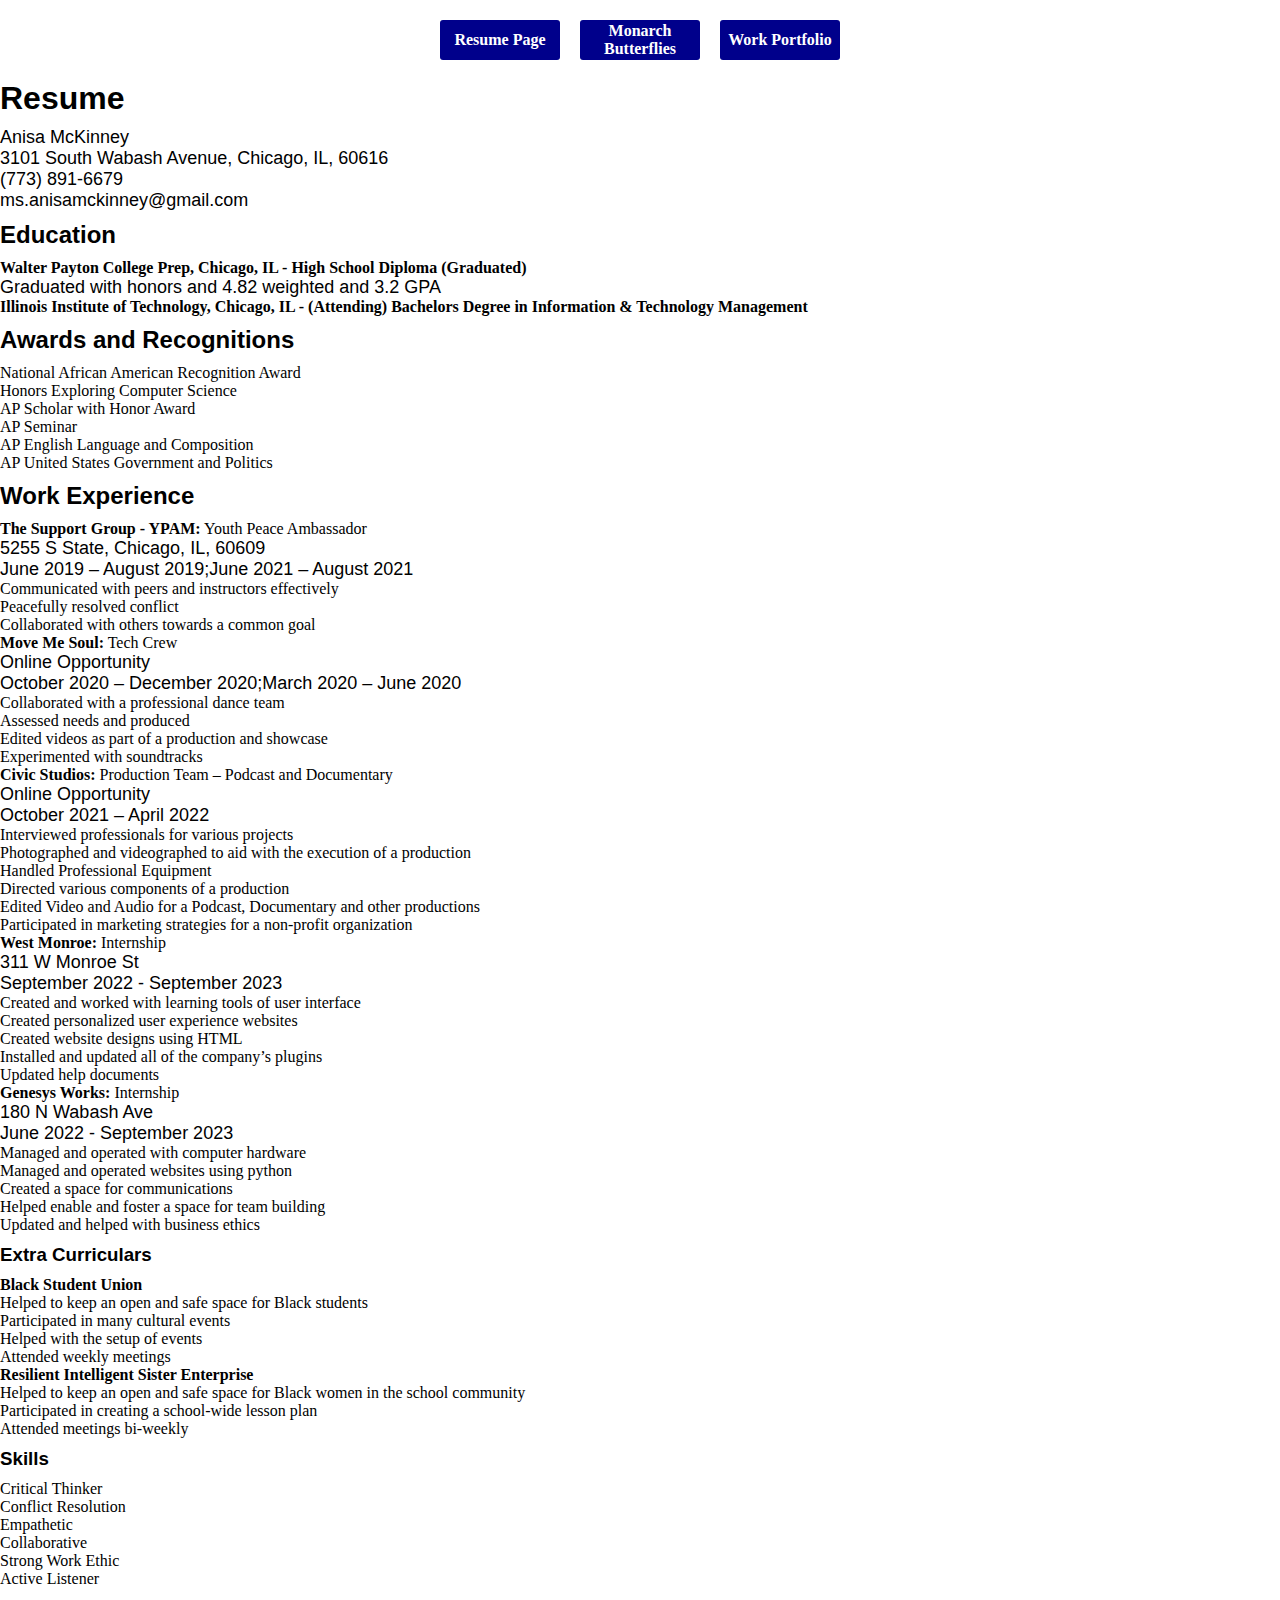
<file: index.html>
<!DOCTYPE html>
<html lang="en">
  <head>
    <meta charset="utf-8">
    <link rel="stylesheet" href="css/styles.css">
    <title>Professional Resume</title>
  </head>
  <body>
    <nav id="hori">
      <ul id="pages">
        <li><a href="index.html"> Resume Page </a></li>
        <li><a href="monarch.html"> Monarch Butterflies </a></li>
        <li><a href="portfolio.html"> Work Portfolio</a></li>
      </ul>
    </nav>
    <div id="page-wrapper">
      <header id="header">
        <h1>Resume</h1>
        <p> Anisa McKinney</p>
        <p>3101 South Wabash Avenue, Chicago, IL, 60616</p>
        <p>(773) 891-6679</p>
        <p>ms.anisamckinney@gmail.com</p>
      </header>
      <nav id="main-nav"></nav>
      <main id="content-wrapper">
        <div id="main-content">
          <h2>Education</h2>
          <ul id="bul1">
            <li>
              <strong>Walter Payton College Prep, Chicago, IL - High School Diploma (Graduated)</strong>
              <p>Graduated with honors and 4.82 weighted and 3.2 GPA</p>
            </li>
            <li><strong>Illinois Institute of Technology, Chicago, IL - (Attending) Bachelors Degree in Information & Technology Management</strong></li>
          </ul>
          <h2>Awards and Recognitions</h2>
          <ul id="bul2">
            <li>National African American Recognition Award</li>
            <li>Honors Exploring Computer Science</li>
            <li>AP Scholar with Honor Award</li>
            <li>AP Seminar</li>
            <li>AP English Language and Composition</li>
            <li>AP United States Government and Politics</li>
          </ul>
          <h2>Work Experience</h2>
          <ul id="bul4">
            <li>
              <strong>The Support Group - YPAM:</strong> Youth Peace Ambassador
              <p>5255 S State, Chicago, IL, 60609</p>
              <p>June 2019 – August 2019;June 2021 – August 2021</p>
              <ul id="bul5">
                <li>Communicated with peers and instructors effectively</li>
                <li>Peacefully resolved conflict</li>
                <li>Collaborated with others towards a common goal</li>
              </ul>
            </li>
            <li>
              <strong>Move Me Soul:</strong> Tech Crew
              <p>Online Opportunity</p>
              <p>October 2020 – December 2020;March 2020 – June 2020</p>
              <ul id="bul6">
                <li>Collaborated with a professional dance team</li>
                <li>Assessed needs and produced</li>
                <li>Edited videos as part of a production and showcase</li>
                <li>Experimented with soundtracks</li>
              </ul>
            </li>
            <li>
              <strong> Civic Studios: </strong> Production Team – Podcast and Documentary
              <p>Online Opportunity</p>
              <p>October 2021 – April 2022</p>
              <ul id="bul7">
                <li>Interviewed professionals for various projects</li>
                <li>Photographed and videographed to aid with the execution of a production</li>
                <li>Handled Professional Equipment</li>
                <li>Directed various components of a production</li>
                <li>Edited Video and Audio for a Podcast, Documentary and other productions</li>
                <li>Participated in marketing strategies for a non-profit organization</li>
              </ul>
            </li>
            <li>
              <strong> West Monroe: </strong> Internship 
              <p>311 W Monroe St</p>
              <p>September 2022 - September 2023</p>
              <ul id="bul8">
                <li>Created and worked with learning tools of user interface</li>
                <li>Created personalized user experience websites</li>
                <li>Created website designs using HTML</li>
                <li>Installed and updated all of the company’s plugins</li>
                <li>Updated help documents</li>
              </ul>
            </li>
            <li>
              <strong> Genesys Works: </strong> Internship
              <p> 180 N Wabash Ave</p>
              <p> June 2022 - September 2023 </p>
              <ul id="bul9">
                <li>Managed and operated with computer hardware</li>
                <li>Managed and operated websites using python</li>
                <li>Created a space for communications</li>
                <li>Helped enable and foster a space for team building</li>
                <li>Updated and helped with business ethics</li>
              </ul>
            </li>
          </ul>
          <h3>Extra Curriculars</h3>
          <ul id="bul10">
            <li>
              <strong>Black Student Union</strong>
              <ul id ="bul11">
                <li>Helped to keep an open and safe space for Black students</li>
                <li>Participated in many cultural events</li>
                <li>Helped with the setup of events</li>
                <li>Attended weekly meetings</li>
              </ul>
            </li>
            <li>
              <strong>Resilient Intelligent Sister Enterprise</strong>
              <ul id ="bul12">
                <li>Helped to keep an open and safe space for Black women in the school community</li>
                <li>Participated in creating a school-wide lesson plan</li>
                <li>Attended meetings bi-weekly</li>
              </ul>
            </li>
          </ul>
          <h3>Skills</h3>
          <ul id="bul13">
            <li>Critical Thinker</li>
            <li>Conflict Resolution</li>
            <li>Empathetic</li>
            <li>Collaborative</li>
            <li>Strong Work Ethic</li>
            <li>Active Listener</li>
          </ul>
        </div>
      </main>
      <footer id="footer">
        <br>
      </footer>
    </div>
  </body>
</html>
</file>
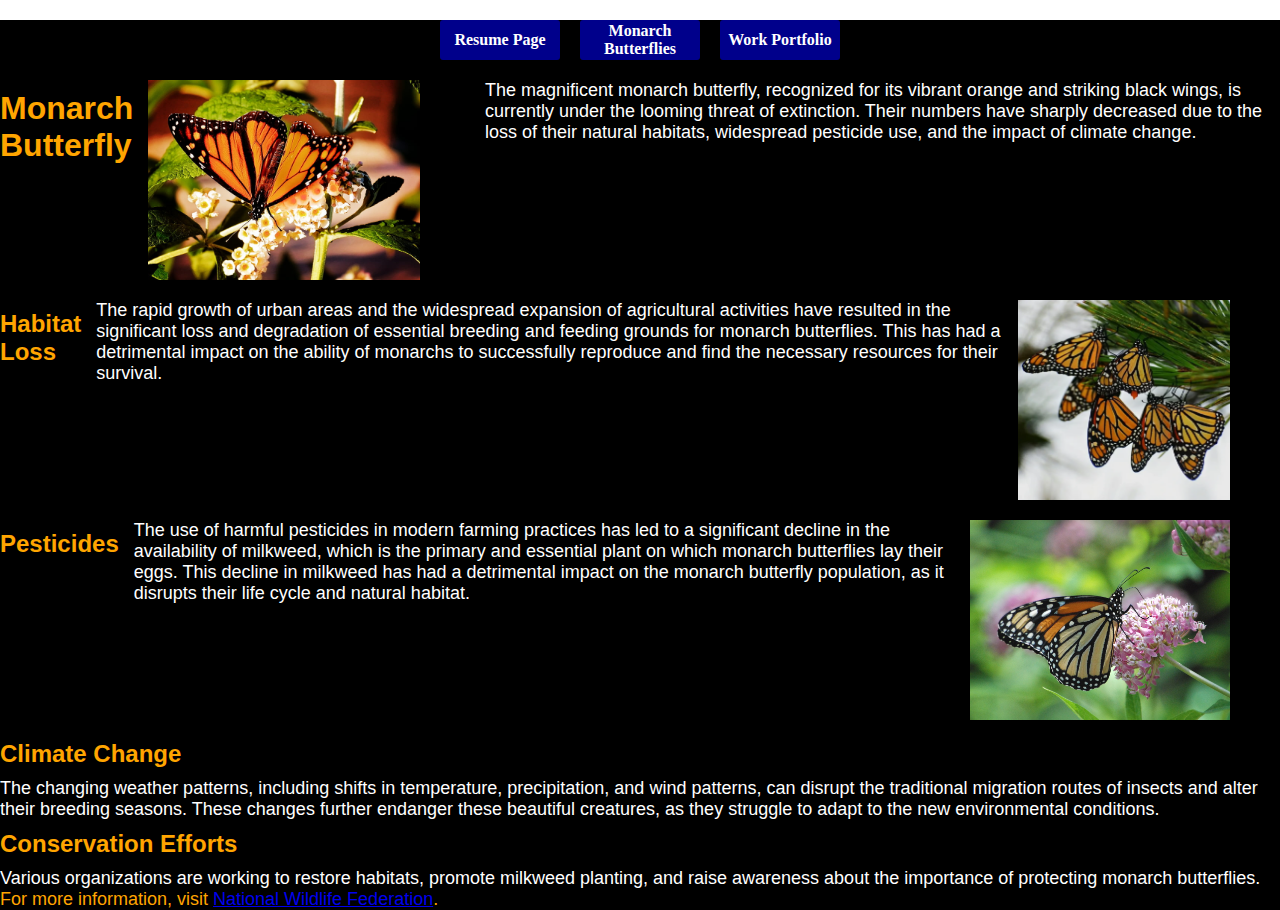
<file: monarch.html>
<!DOCTYPE html>
<html lang="en">
  <head>
    <meta charset="UTF-8">
    <link rel="stylesheet" href="css/styles.css">
    <title>Monarch Butterfly Extinction</title>
  </head>
  <body>
    <div id= "monarchBody">
      <nav id="hori">
        <ul id="bul1">
          <li><a href="index.html"> Resume Page </a></li>
          <li><a href="monarch.html"> Monarch Butterflies </a></li>
          <li><a href="portfolio.html"> Work Portfolio</a></li>
        </ul>
      </nav>
      <div class="pictures">
        <h1>Monarch Butterfly</h1>
        <img src="media/monarch-butterfly-nature-orange-preview.jpg" alt="Monarch butterfly perched on yellow petaled flower" class="pics"> 
        <p>The magnificent monarch butterfly, recognized for its vibrant orange and striking black wings, is currently under the looming threat of extinction. Their numbers have sharply decreased due to the loss of their natural habitats, widespread pesticide use, and the impact of climate change.</p>
      </div>
      <div class="pictures">
        <h2>Habitat Loss</h2>
        <p>The rapid growth of urban areas and the widespread expansion of agricultural activities have resulted in the significant loss and degradation of essential breeding and feeding grounds for monarch butterflies. This has had a detrimental impact on the ability of monarchs to successfully reproduce and find the necessary resources for their survival.</p>
        <img src="media/monarch-butterflies-on-pine-needles.webp" alt="A spread of Butterflies on pine needles" class="pics">
      </div>
      <div class="pictures">
        <h2>Pesticides</h2>
        <p>The use of harmful pesticides in modern farming practices has led to a significant decline in the availability of milkweed, which is the primary and essential plant on which monarch butterflies lay their eggs. This decline in milkweed has had a detrimental impact on the monarch butterfly population, as it disrupts their life cycle and natural habitat.</p>
        <img src="media/monarch-butterfly-on-swamp-milkweed.jpg" alt="A Monarch Butterfly pollinating a Milkweed plant" class="pics">
      </div>
      <div id="climate">
        <h2>Climate Change</h2>
        <p>The changing weather patterns, including shifts in temperature, precipitation, and wind patterns, can disrupt the traditional migration routes of insects and alter their breeding seasons. These changes further endanger these beautiful creatures, as they struggle to adapt to the new environmental conditions.</p>
        <h2>Conservation Efforts</h2>
        <p>Various organizations are working to restore habitats, promote milkweed planting, and raise awareness about the importance of protecting monarch butterflies.</p>
      </div>
      <footer>
        <p>For more information, visit <a href="https://www.nwf.org/Monarchs">National Wildlife Federation</a>.</p>
      </footer>
    </div>
  </body>
</html>
</file>
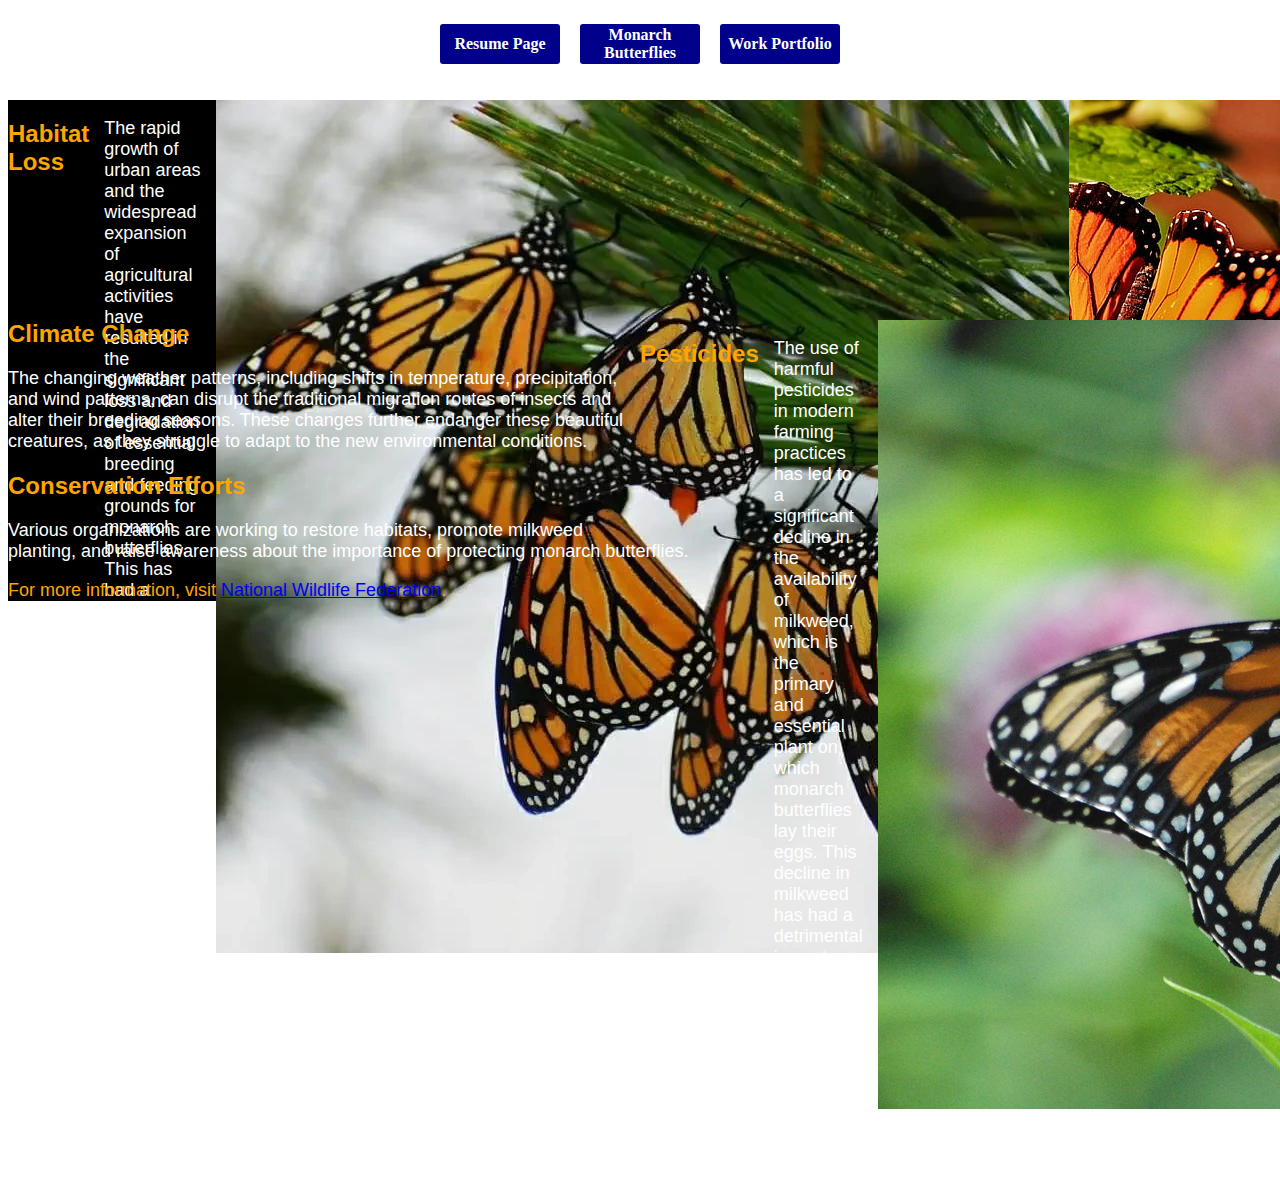
<file: Monarch_index.html>
<!DOCTYPE html>
<html lang="en">
  <head>
    <meta charset="UTF-8">
    <link rel="stylesheet" href="styles.css">
    <title>Monarch Butterfly Extinction</title>
  </head>

  <body>
    <nav id="hori">
      <ul id="bul1">
        <li><a href="index.html"> Resume Page </a></li>
        <li><a href="monarch_index.html"> Monarch Butterflies </a></li>
        <li><a href="portfolio_index.html/"> Work Portfolio</a></li>
      </ul>
    </nav>
    <div id= "monarchBody">
      <div class="pictures">
        <h1>Monarch Butterfly</h1>
        <img src="media/monarch-butterfly-nature-orange-preview.jpg" alt="Monarch butterfly perched on yellow petaled flower" class="pics"> 
        <p>The magnificent monarch butterfly, recognized for its vibrant orange and striking black wings, is currently under the looming threat of extinction. Their numbers have sharply decreased due to the loss of their natural habitats, widespread pesticide use, and the impact of climate change.</p>
      </div>
      <div class="pictures">
        <h2>Habitat Loss</h2>
        <p>The rapid growth of urban areas and the widespread expansion of agricultural activities have resulted in the significant loss and degradation of essential breeding and feeding grounds for monarch butterflies. This has had a detrimental impact on the ability of monarchs to successfully reproduce and find the necessary resources for their survival.</p>
        <img src="media/monarch-butterflies-on-pine-needles.webp" alt="A spread of Butterflies on pine needles" class="pics">
      </div>
      <div class="pictures">
        <h2>Pesticides</h2>
        <p>The use of harmful pesticides in modern farming practices has led to a significant decline in the availability of milkweed, which is the primary and essential plant on which monarch butterflies lay their eggs. This decline in milkweed has had a detrimental impact on the monarch butterfly population, as it disrupts their life cycle and natural habitat.</p>
        <img src="media/monarch-butterfly-on-swamp-milkweed.jpg" alt="A Monarch Butterfly pollinating a Milkweed plant" class="pics">
      </div>
      <div id="climate">
        <h2>Climate Change</h2>
        <p>The changing weather patterns, including shifts in temperature, precipitation, and wind patterns, can disrupt the traditional migration routes of insects and alter their breeding seasons. These changes further endanger these beautiful creatures, as they struggle to adapt to the new environmental conditions.</p>
        <h2>Conservation Efforts</h2>
        <p>Various organizations are working to restore habitats, promote milkweed planting, and raise awareness about the importance of protecting monarch butterflies.</p>
      </div>
      <footer>
        <p>For more information, visit <a href="https://www.nwf.org/Monarchs">National Wildlife Federation</a>.</p>
      </footer>
    </div>
  </body>
</html>
</file>
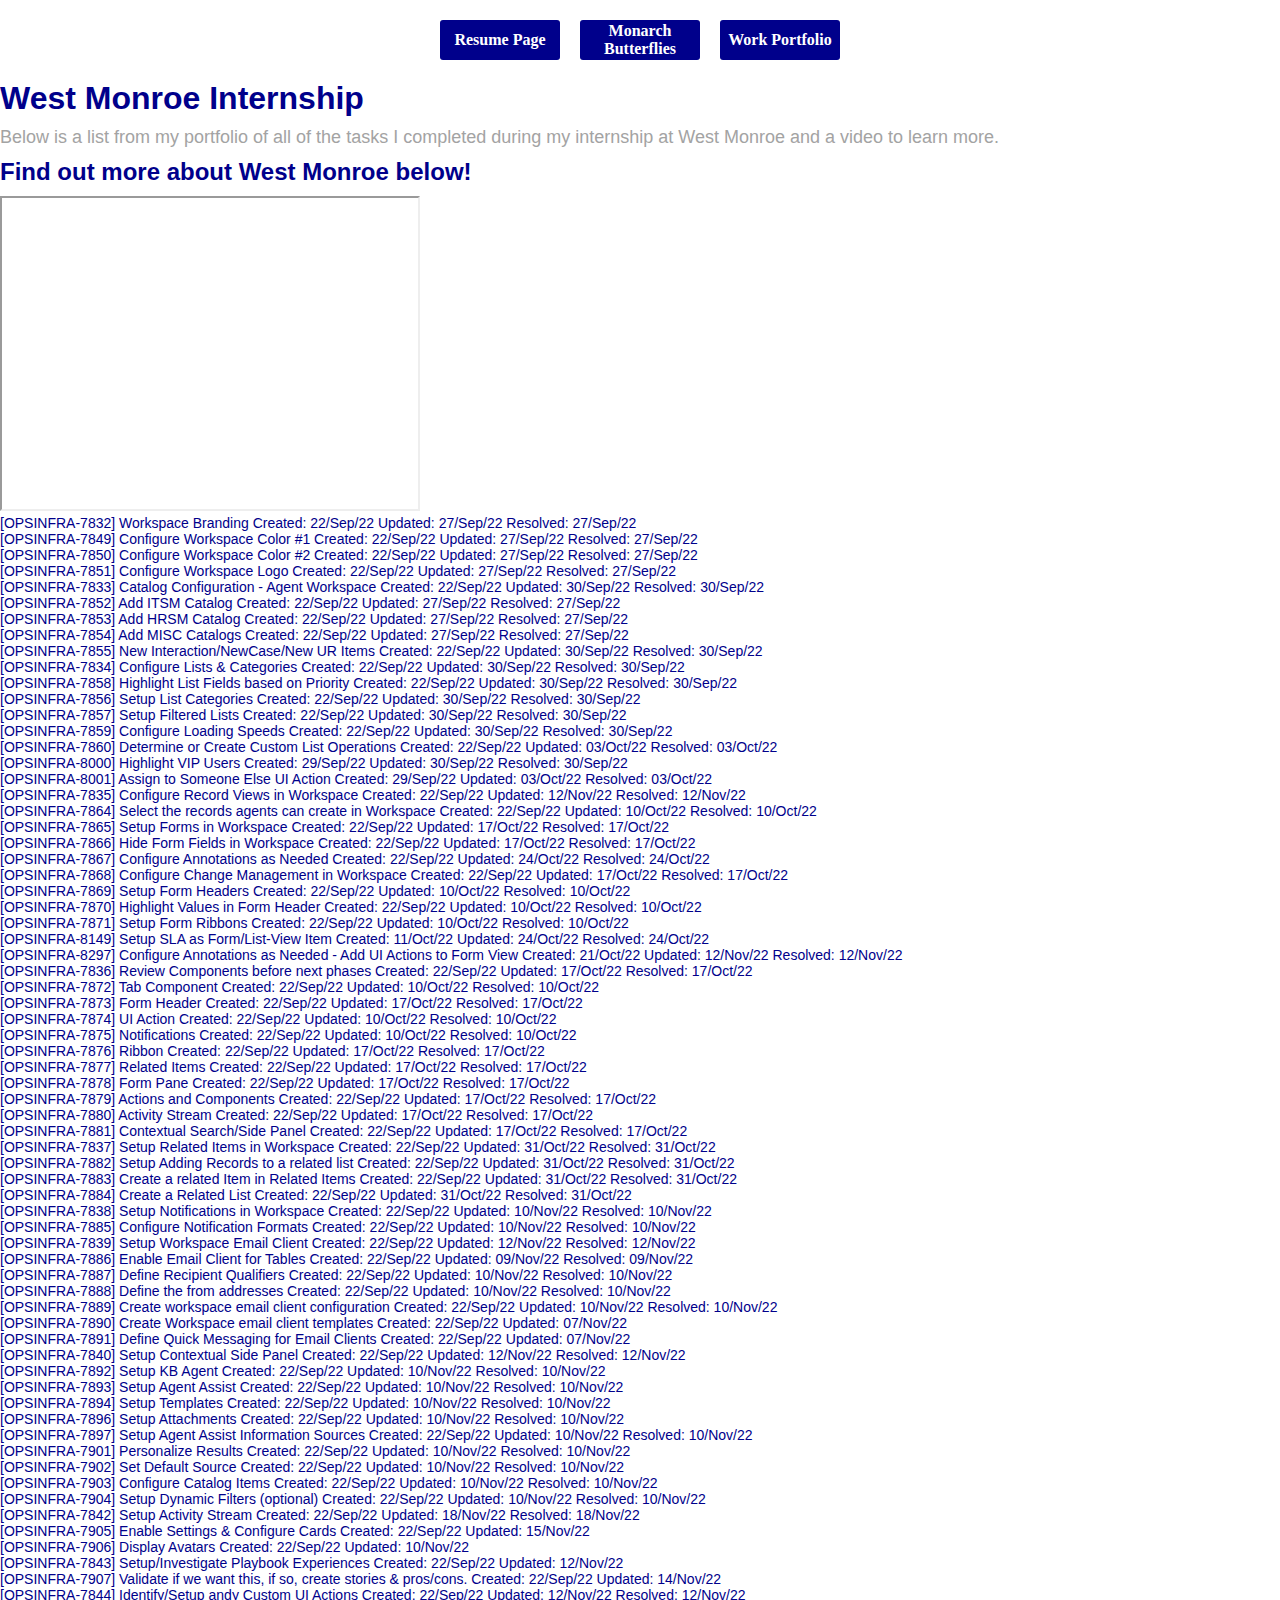
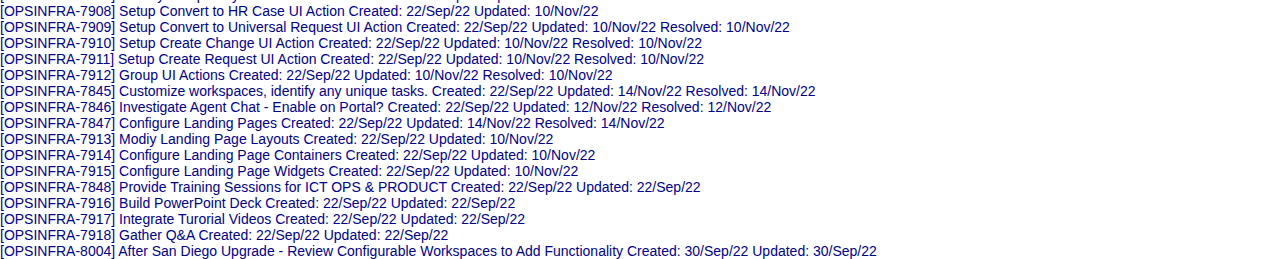
<file: portfolio.html>
<!DOCTYPE html>
<html lang="en">
  <head>
    <title> Portfolio </title>
    <meta charset="utf-8">
    <link rel="stylesheet" href="css/styles.css">
  </head>

  <body>
    <nav id="hori">
      <ul id="bul1">
        <li><a href="index.html"> Resume Page </a></li>
        <li><a href="monarch.html"> Monarch Butterflies </a></li>
        <li><a href="portfolio.html"> Work Portfolio</a></li>
      </ul>
    </nav>
    <div id= "allBody">
      <h1> West Monroe Internship </h1>
      <div id="description">
        <p> Below is a list from my portfolio of all of the tasks I completed during my internship at West Monroe and a video to learn more. </p>
      </div>
      <h2> Find out more about West Monroe below! </h2>
      <iframe width="420" height="315"
        src="https://www.youtube.com/embed/vNV-WcDzXFU?si=z7wDYy8Lhwk-hYUh">
      </iframe>
      <div id="maincontent">
        <p>[OPSINFRA-7832] Workspace Branding Created: 22/Sep/22 Updated: 27/Sep/22 Resolved: 27/Sep/22</p>
        <p>[OPSINFRA-7849] Configure Workspace Color #1 Created: 22/Sep/22 Updated: 27/Sep/22 Resolved: 27/Sep/22</p>
        <p>[OPSINFRA-7850] Configure Workspace Color #2 Created: 22/Sep/22 Updated: 27/Sep/22 Resolved: 27/Sep/22</p>
        <p>[OPSINFRA-7851] Configure Workspace Logo Created: 22/Sep/22 Updated: 27/Sep/22 Resolved: 27/Sep/22</p>
        <p>[OPSINFRA-7833] Catalog Configuration - Agent Workspace Created: 22/Sep/22 Updated: 30/Sep/22 Resolved: 30/Sep/22</p>
        <p>[OPSINFRA-7852] Add ITSM Catalog Created: 22/Sep/22 Updated: 27/Sep/22 Resolved: 27/Sep/22</p>
        <p>[OPSINFRA-7853] Add HRSM Catalog Created: 22/Sep/22 Updated: 27/Sep/22 Resolved: 27/Sep/22</p>
        <p>[OPSINFRA-7854] Add MISC Catalogs Created: 22/Sep/22 Updated: 27/Sep/22 Resolved: 27/Sep/22</p>
        <p>[OPSINFRA-7855] New Interaction/NewCase/New UR Items Created: 22/Sep/22 Updated: 30/Sep/22 Resolved: 30/Sep/22</p>
        <p>[OPSINFRA-7834] Configure Lists &amp; Categories Created: 22/Sep/22 Updated: 30/Sep/22 Resolved: 30/Sep/22</p>
        <p>[OPSINFRA-7858] Highlight List Fields based on Priority Created: 22/Sep/22 Updated: 30/Sep/22 Resolved: 30/Sep/22</p>
        <p>[OPSINFRA-7856] Setup List Categories Created: 22/Sep/22 Updated: 30/Sep/22 Resolved: 30/Sep/22</p>
        <p>[OPSINFRA-7857] Setup Filtered Lists Created: 22/Sep/22 Updated: 30/Sep/22 Resolved: 30/Sep/22</p>
        <p>[OPSINFRA-7859] Configure Loading Speeds Created: 22/Sep/22 Updated: 30/Sep/22 Resolved: 30/Sep/22</p>
        <p>[OPSINFRA-7860] Determine or Create Custom List Operations Created: 22/Sep/22 Updated: 03/Oct/22 Resolved: 03/Oct/22</p>
        <p>[OPSINFRA-8000] Highlight VIP Users Created: 29/Sep/22 Updated: 30/Sep/22 Resolved: 30/Sep/22</p>
        <p>[OPSINFRA-8001] Assign to Someone Else UI Action Created: 29/Sep/22 Updated: 03/Oct/22 Resolved: 03/Oct/22</p>
        <p>[OPSINFRA-7835] Configure Record Views in Workspace Created: 22/Sep/22 Updated: 12/Nov/22 Resolved: 12/Nov/22</p>
        <p>[OPSINFRA-7864] Select the records agents can create in Workspace Created: 22/Sep/22 Updated: 10/Oct/22 Resolved: 10/Oct/22</p>
        <p>[OPSINFRA-7865] Setup Forms in Workspace Created: 22/Sep/22 Updated: 17/Oct/22 Resolved: 17/Oct/22</p>
        <p>[OPSINFRA-7866] Hide Form Fields in Workspace Created: 22/Sep/22 Updated: 17/Oct/22 Resolved: 17/Oct/22</p>
        <p>[OPSINFRA-7867] Configure Annotations as Needed Created: 22/Sep/22 Updated: 24/Oct/22 Resolved: 24/Oct/22</p>
        <p>[OPSINFRA-7868] Configure Change Management in Workspace Created: 22/Sep/22 Updated: 17/Oct/22 Resolved: 17/Oct/22</p>
        <p>[OPSINFRA-7869] Setup Form Headers Created: 22/Sep/22 Updated: 10/Oct/22 Resolved: 10/Oct/22</p>
        <p>[OPSINFRA-7870] Highlight Values in Form Header Created: 22/Sep/22 Updated: 10/Oct/22 Resolved: 10/Oct/22</p>
        <p>[OPSINFRA-7871] Setup Form Ribbons Created: 22/Sep/22 Updated: 10/Oct/22 Resolved: 10/Oct/22</p>
        <p>[OPSINFRA-8149] Setup SLA as Form/List-View Item Created: 11/Oct/22 Updated: 24/Oct/22 Resolved: 24/Oct/22</p>
        <p>[OPSINFRA-8297] Configure Annotations as Needed - Add UI Actions to Form View Created: 21/Oct/22 Updated: 12/Nov/22 Resolved: 12/Nov/22</p>
        <p>[OPSINFRA-7836] Review Components before next phases Created: 22/Sep/22 Updated: 17/Oct/22 Resolved: 17/Oct/22</p>
        <p>[OPSINFRA-7872] Tab Component Created: 22/Sep/22 Updated: 10/Oct/22 Resolved: 10/Oct/22</p>
        <p>[OPSINFRA-7873] Form Header Created: 22/Sep/22 Updated: 17/Oct/22 Resolved: 17/Oct/22</p>
        <p>[OPSINFRA-7874] UI Action Created: 22/Sep/22 Updated: 10/Oct/22 Resolved: 10/Oct/22</p>
        <p>[OPSINFRA-7875] Notifications Created: 22/Sep/22 Updated: 10/Oct/22 Resolved: 10/Oct/22</p>
        <p>[OPSINFRA-7876] Ribbon Created: 22/Sep/22 Updated: 17/Oct/22 Resolved: 17/Oct/22</p>
        <p>[OPSINFRA-7877] Related Items Created: 22/Sep/22 Updated: 17/Oct/22 Resolved: 17/Oct/22</p>
        <p>[OPSINFRA-7878] Form Pane Created: 22/Sep/22 Updated: 17/Oct/22 Resolved: 17/Oct/22</p>
        <p>[OPSINFRA-7879] Actions and Components Created: 22/Sep/22 Updated: 17/Oct/22 Resolved: 17/Oct/22</p>
        <p>[OPSINFRA-7880] Activity Stream Created: 22/Sep/22 Updated: 17/Oct/22 Resolved: 17/Oct/22</p>
        <p>[OPSINFRA-7881] Contextual Search/Side Panel Created: 22/Sep/22 Updated: 17/Oct/22 Resolved: 17/Oct/22</p>
        <p>[OPSINFRA-7837] Setup Related Items in Workspace Created: 22/Sep/22 Updated: 31/Oct/22 Resolved: 31/Oct/22</p>
        <p>[OPSINFRA-7882] Setup Adding Records to a related list Created: 22/Sep/22 Updated: 31/Oct/22 Resolved: 31/Oct/22</p>
        <p>[OPSINFRA-7883] Create a related Item in Related Items Created: 22/Sep/22 Updated: 31/Oct/22 Resolved: 31/Oct/22</p>
        <p>[OPSINFRA-7884] Create a Related List Created: 22/Sep/22 Updated: 31/Oct/22 Resolved: 31/Oct/22</p>
        <p>[OPSINFRA-7838] Setup Notifications in Workspace Created: 22/Sep/22 Updated: 10/Nov/22 Resolved: 10/Nov/22</p>
        <p>[OPSINFRA-7885] Configure Notification Formats Created: 22/Sep/22 Updated: 10/Nov/22 Resolved: 10/Nov/22</p>
        <p>[OPSINFRA-7839] Setup Workspace Email Client Created: 22/Sep/22 Updated: 12/Nov/22 Resolved: 12/Nov/22</p>
        <p>[OPSINFRA-7886] Enable Email Client for Tables Created: 22/Sep/22 Updated: 09/Nov/22 Resolved: 09/Nov/22</p>
        <p>[OPSINFRA-7887] Define Recipient Qualifiers Created: 22/Sep/22 Updated: 10/Nov/22 Resolved: 10/Nov/22</p>
        <p>[OPSINFRA-7888] Define the from addresses Created: 22/Sep/22 Updated: 10/Nov/22 Resolved: 10/Nov/22</p>
        <p>[OPSINFRA-7889] Create workspace email client configuration Created: 22/Sep/22 Updated: 10/Nov/22 Resolved: 10/Nov/22</p>
        <p>[OPSINFRA-7890] Create Workspace email client templates Created: 22/Sep/22 Updated: 07/Nov/22</p>
        <p>[OPSINFRA-7891] Define Quick Messaging for Email Clients Created: 22/Sep/22 Updated: 07/Nov/22</p>
        <p>[OPSINFRA-7840] Setup Contextual Side Panel Created: 22/Sep/22 Updated: 12/Nov/22 Resolved: 12/Nov/22</p>
        <p>[OPSINFRA-7892] Setup KB Agent Created: 22/Sep/22 Updated: 10/Nov/22 Resolved: 10/Nov/22</p>
        <p>[OPSINFRA-7893] Setup Agent Assist Created: 22/Sep/22 Updated: 10/Nov/22 Resolved: 10/Nov/22</p>
        <p>[OPSINFRA-7894] Setup Templates Created: 22/Sep/22 Updated: 10/Nov/22 Resolved: 10/Nov/22</p>
        <p>[OPSINFRA-7896] Setup Attachments Created: 22/Sep/22 Updated: 10/Nov/22 Resolved: 10/Nov/22</p>
        <p>[OPSINFRA-7897] Setup Agent Assist Information Sources Created: 22/Sep/22 Updated: 10/Nov/22 Resolved: 10/Nov/22</p>
        <p>[OPSINFRA-7901] Personalize Results Created: 22/Sep/22 Updated: 10/Nov/22 Resolved: 10/Nov/22</p>
        <p>[OPSINFRA-7902] Set Default Source Created: 22/Sep/22 Updated: 10/Nov/22 Resolved: 10/Nov/22</p>
        <p>[OPSINFRA-7903] Configure Catalog Items Created: 22/Sep/22 Updated: 10/Nov/22 Resolved: 10/Nov/22</p>
        <p>[OPSINFRA-7904] Setup Dynamic Filters (optional) Created: 22/Sep/22 Updated: 10/Nov/22 Resolved: 10/Nov/22</p>
        <p>[OPSINFRA-7842] Setup Activity Stream Created: 22/Sep/22 Updated: 18/Nov/22 Resolved: 18/Nov/22</p>
        <p>[OPSINFRA-7905] Enable Settings &amp; Configure Cards Created: 22/Sep/22 Updated: 15/Nov/22</p>
        <p>[OPSINFRA-7906] Display Avatars Created: 22/Sep/22 Updated: 10/Nov/22</p>
        <p>[OPSINFRA-7843] Setup/Investigate Playbook Experiences Created: 22/Sep/22 Updated: 12/Nov/22</p>
        <p>[OPSINFRA-7907] Validate if we want this, if so, create stories &amp; pros/cons. Created: 22/Sep/22 Updated: 14/Nov/22</p>
        <p>[OPSINFRA-7844] Identify/Setup andy Custom UI Actions Created: 22/Sep/22 Updated: 12/Nov/22 Resolved: 12/Nov/22</p>
        <p>[OPSINFRA-7908] Setup Convert to HR Case UI Action Created: 22/Sep/22 Updated: 10/Nov/22</p>
        <p>[OPSINFRA-7909] Setup Convert to Universal Request UI Action Created: 22/Sep/22 Updated: 10/Nov/22 Resolved: 10/Nov/22</p>
        <p>[OPSINFRA-7910] Setup Create Change UI Action Created: 22/Sep/22 Updated: 10/Nov/22 Resolved: 10/Nov/22</p>
        <p>[OPSINFRA-7911] Setup Create Request UI Action Created: 22/Sep/22 Updated: 10/Nov/22 Resolved: 10/Nov/22</p>
        <p>[OPSINFRA-7912] Group UI Actions Created: 22/Sep/22 Updated: 10/Nov/22 Resolved: 10/Nov/22</p>
        <p>[OPSINFRA-7845] Customize workspaces, identify any unique tasks. Created: 22/Sep/22 Updated: 14/Nov/22 Resolved: 14/Nov/22</p>
        <p>[OPSINFRA-7846] Investigate Agent Chat - Enable on Portal? Created: 22/Sep/22 Updated: 12/Nov/22 Resolved: 12/Nov/22</p>
        <p>[OPSINFRA-7847] Configure Landing Pages Created: 22/Sep/22 Updated: 14/Nov/22 Resolved: 14/Nov/22</p>
        <p>[OPSINFRA-7913] Modiy Landing Page Layouts Created: 22/Sep/22 Updated: 10/Nov/22</p>
        <p>[OPSINFRA-7914] Configure Landing Page Containers Created: 22/Sep/22 Updated: 10/Nov/22</p>
        <p>[OPSINFRA-7915] Configure Landing Page Widgets Created: 22/Sep/22 Updated: 10/Nov/22</p>
        <p>[OPSINFRA-7848] Provide Training Sessions for ICT OPS &amp; PRODUCT Created: 22/Sep/22 Updated: 22/Sep/22</p>
        <p>[OPSINFRA-7916] Build PowerPoint Deck Created: 22/Sep/22 Updated: 22/Sep/22</p>
        <p>[OPSINFRA-7917] Integrate Turorial Videos Created: 22/Sep/22 Updated: 22/Sep/22</p>
        <p>[OPSINFRA-7918] Gather Q&amp;A Created: 22/Sep/22 Updated: 22/Sep/22</p>
        <p>[OPSINFRA-8004] After San Diego Upgrade - Review Configurable Workspaces to Add Functionality Created: 30/Sep/22 Updated: 30/Sep/22</p>
      </div>
    </div>
  </body>
</html>
</file>
<file: css/styles.css>
* {
    margin: 0;
    padding: 0;
    box-sizing: border-box;
}

html {
    background-color: white;
}
h1, h2, h3, h4, h5, h6 {
    color: black;
    font-family: Helvetica, Arial, Georgia;
    margin-top: 10px;
    margin-bottom: 10px;
}
P {
    color: black;
    font-size: 18px;
    font-family: Helvetica, Arial, Georgia;
}
nav#hori {
    display: flex; /* Use Flexbox for alignment */
    justify-content: center; /* Center the nav items horizontally */
    align-items: flex-start; /* Align items at the top of the container */
    margin-top: 20px;
    margin-bottom: 20px;
}
nav#hori ul {
    list-style-type: none;
    padding: 0;
    margin: auto; /* Center the navbar horizontally */
    overflow: auto;
    display: flex; /* For centering */
    justify-content: center; /* Center items horizontally */
}
nav#hori ul li {
    margin: 0 10px;
    flex: 1 1 auto; /* Distribute available space evenly */
}
nav#hori ul li a {
    display: flex; /* Use flexbox on the links */
    justify-content: center; /* Center text horizontally */
    align-items: center; /* Center text vertically */
    text-align: center;
    background-color: darkblue;
    color: #fff;
    font-weight: bold;
    text-decoration: none;
    width: 120px; /* Set a fixed width */
    height: 40px; /* Set a fixed height */
    border-radius: 3px;
}
nav#hori ul li a:hover {
    background-color: #FFC300;
    color: darkblue;
    border-radius: 40px;
}


#monarchBody {
    background-color: black;
}
.pictures h1, .pictures h2, #climate h2, footer P {
    color: orange;
}
.pictures P, #climate P {
    color: white;
    font-size: 18px;
    font-family: Arial;
}
.pics {
  float: right;
  display: block;
  margin-left: auto;
  margin-right: 50px;
  width: 50%;
  height: 200px;
}
.pictures {
    display: flex;
    align-items: flex-start; /* Align items at the top, or use 'center' for vertical centering */
    gap: 15px; /* Space between image and text */
    margin-bottom: 20px; /* Adds space between each image-text pair */
}


#allBody {
    background-color: #FFFFFF
}
#allBody h1 {
    color: darkblue;
    font-family: Helvetica, Arial, Georgia;
}
#allBody h2 {
    color: darkblue;
    font-family: Helvetica, Arial, Georgia;
}
#maincontent P {
    color: darkblue;
    font-family: Helvetica, Arial, Georgia;
    font-size: 14px;
    text-align: left;
}
#description P {
    color: #A3A3A3;
    font-family: Helvetica, Arial, Georgia;
}
</file>
<file: styles.css>
html {
    background-color: white;
}
h1, h2, h3, h4, h5, h6 {
    color: black;
    font-family: Helvetica, Arial, Georgia;
}
P {
    color: black;
    font-size: 18px;
    font-family: Helvetica, Arial, Georgia;
}
nav#hori {
    display: flex; /* Use Flexbox for alignment */
    justify-content: center; /* Center the nav items horizontally */
    align-items: flex-start; /* Align items at the top of the container */
}
nav#hori ul {
    list-style-type: none;
    padding: 0;
    margin: 10 auto; /* Center the navbar horizontally */
    overflow: auto;
    display: flex; /* For centering */
    justify-content: center; /* Center items horizontally */
}
nav#hori ul li {
    margin: 0 10px;
    flex: 1 1 auto; /* Distribute available space evenly */
}
nav#hori ul li a {
    display: flex; /* Use flexbox on the links */
    justify-content: center; /* Center text horizontally */
    align-items: center; /* Center text vertically */
    text-align: center;
    background-color: darkblue;
    color: #fff;
    font-weight: bold;
    text-decoration: none;
    width: 120px; /* Set a fixed width */
    height: 40px; /* Set a fixed height */
    border-radius: 3px;
}
nav#hori ul li a:hover {
    background-color: #FFC300;
    color: darkblue;
    border-radius: 40px;
}


#monarchBody {
    background-color: black;
}
.pictures h1, .pictures h2, #climate h2, footer P {
    color: orange;
}
.pictures P, #climate P {
    color: white;
    font-size: 18px;
    font-family: Arial;
}
.pictures {
  float: right;
  display: block;
  margin-left: auto;
  margin-right: 50;
  width: 50%;
  height: 200px;
}
.pictures {
    display: flex;
    align-items: flex-start; /* Align items at the top, or use 'center' for vertical centering */
    gap: 15px; /* Space between image and text */
    margin-bottom: 20px; /* Adds space between each image-text pair */
}


#allBody {
    background-color: #FFFFFF
}
#allBody h1 {
    color: darkblue;
    font-family: Helvetica, Arial, Georgia;
}
#allBody h2 {
    color: darkblue;
    font-family: Helvetica, Arial, Georgia;
}
#maincontent P {
    color: darkblue;
    font-family: Helvetica, Arial, Georgia;
    font-size: 14px;
    text-align: left;
}
#description P {
    color: #A3A3A3;
    font-family: Helvetica, Arial, Georgia;
}
</file>
